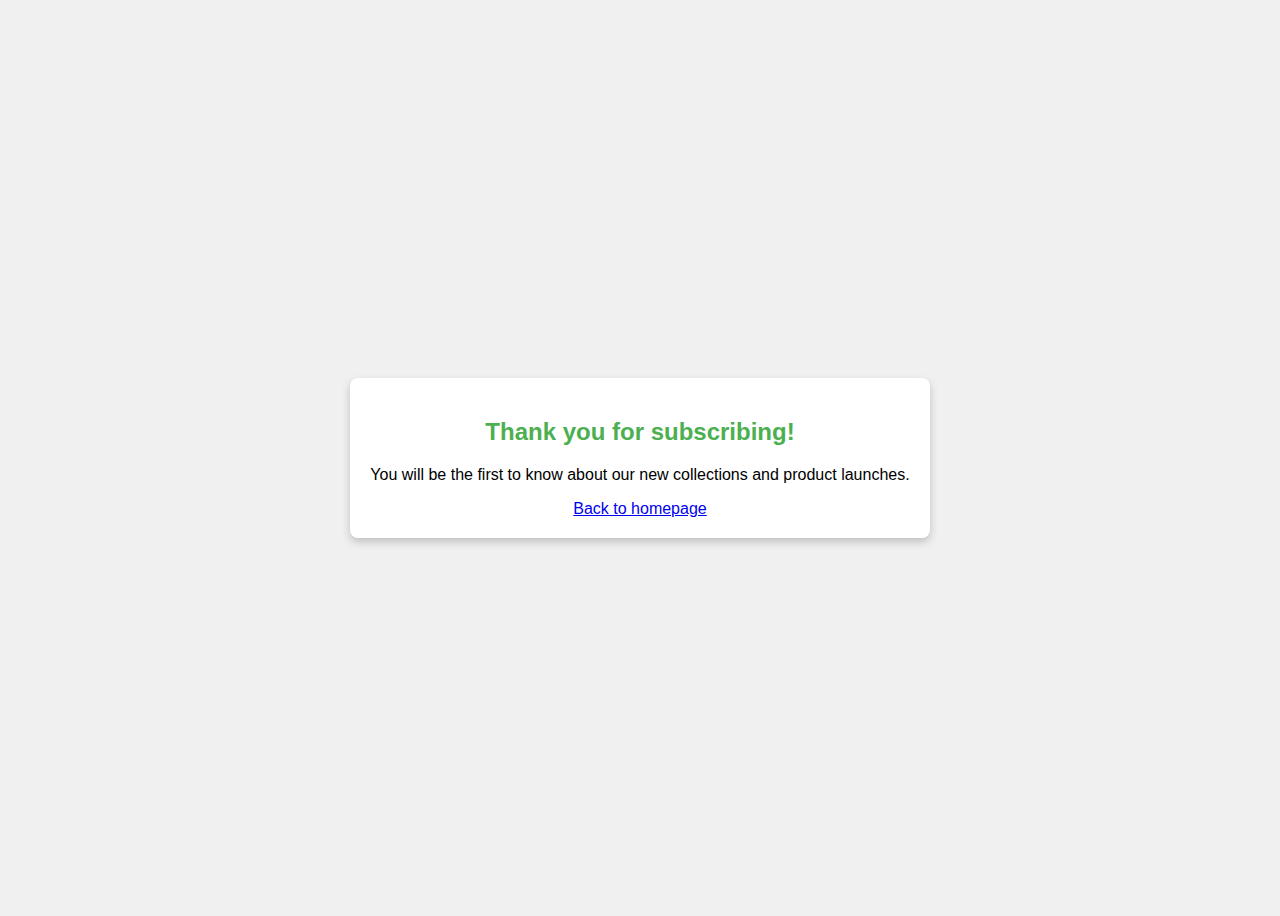
<file: velvetverse/subscribed.html>
<!DOCTYPE html>
<html lang="en">
<head>
    <meta charset="UTF-8">
    <meta name="viewport" content="width=device-width, initial-scale=1.0">
    <title>Subscription Successful</title>
    <style>
        body {
            font-family: Arial, sans-serif;
            display: flex;
            justify-content: center;
            align-items: center;
            height: 100vh;
            background-color: #f0f0f0;
        }
        .message {
            padding: 20px;
            border-radius: 8px;
            background-color: #fff;
            box-shadow: 0 4px 8px rgba(0, 0, 0, 0.2);
            text-align: center;
        }
        .message h2 {
            color: #4CAF50;
        }
    </style>
</head>
<body>
    <div class="message">
        <h2>Thank you for subscribing!</h2>
        <p>You will be the first to know about our new collections and product launches.</p>
        <a href="index.html">Back to homepage</a>
    </div>
</body>
</html>
</file>
